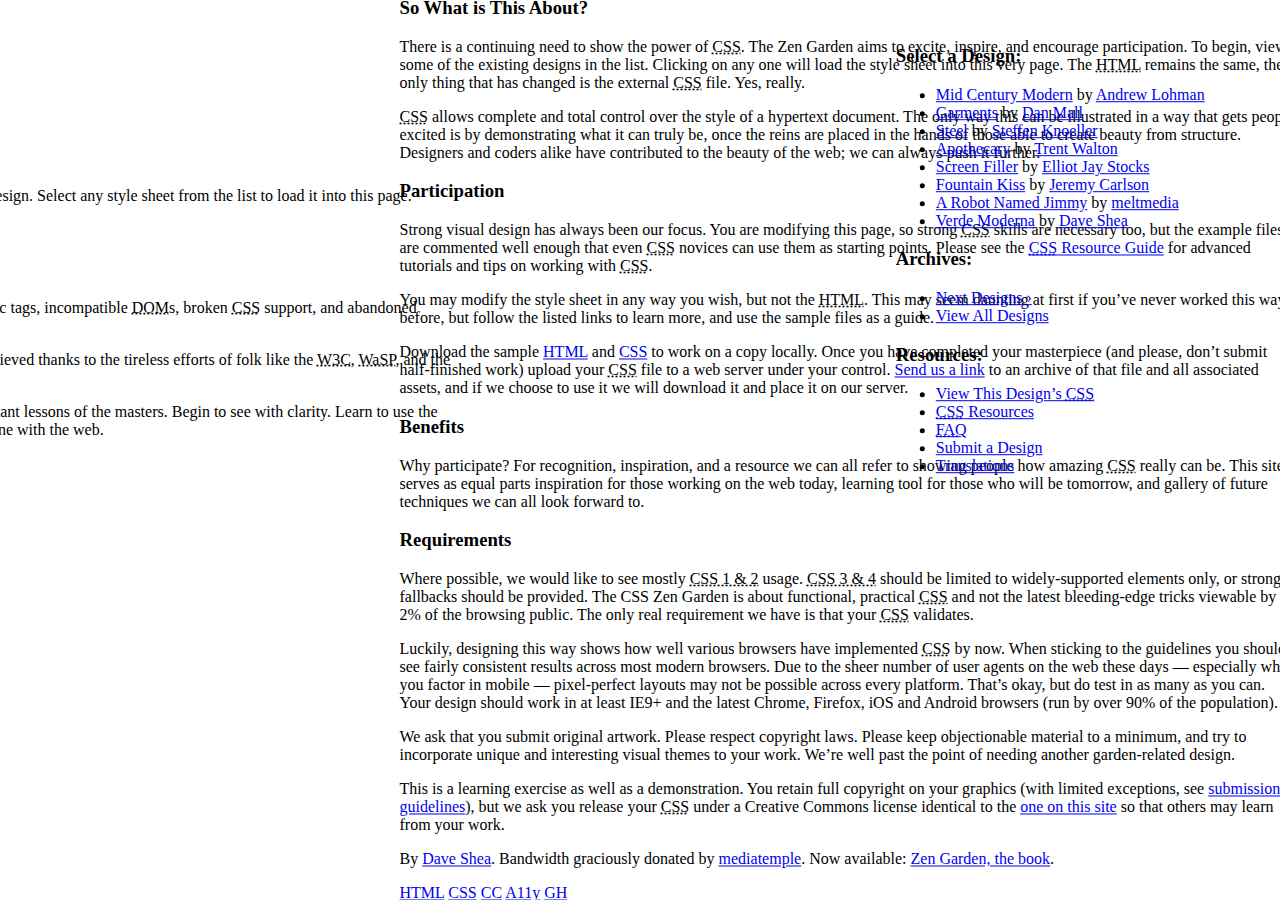
<file: zen/index.html>
<!DOCTYPE html>
<html lang="en">
<head>
	<meta charset="utf-8">
	<title>CSS Zen Garden: The Beauty of CSS Design</title>

	<link rel="stylesheet" media="screen" href="style.css?v=8may2013">
	<link rel="alternate" type="application/rss+xml" title="RSS" href="http://www.csszengarden.com/zengarden.xml">

	<meta name="viewport" content="width=device-width, initial-scale=1.0">
	<meta name="author" content="Dave Shea">
	<meta name="description" content="A demonstration of what can be accomplished visually through CSS-based design.">
	<meta name="robots" content="all">


	<!--[if lt IE 9]>
	<script src="script/html5shiv.js"></script>
	<![endif]-->
</head>

<!--



	View source is a feature, not a bug. Thanks for your curiosity and
	interest in participating!

	Here are the submission guidelines for the new and improved csszengarden.com:

	- CSS3? Of course! Prefix for ALL browsers where necessary.
	- go responsive; test your layout at multiple screen sizes.
	- your browser testing baseline: IE9+, recent Chrome/Firefox/Safari, and iOS/Android
	- Graceful degradation is acceptable, and in fact highly encouraged.
	- use classes for styling. Don't use ids.
	- web fonts are cool, just make sure you have a license to share the files. Hosted 
	  services that are applied via the CSS file (ie. Google Fonts) will work fine, but
	  most that require custom HTML won't. TypeKit is supported, see the readme on this
	  page for usage instructions: https://github.com/mezzoblue/csszengarden.com/

	And a few tips on building your CSS file:

	- use :first-child, :last-child and :nth-child to get at non-classed elements
	- use ::before and ::after to create pseudo-elements for extra styling
	- use multiple background images to apply as many as you need to any element
	- use the Kellum Method for image replacement, if still needed. http://goo.gl/GXxdI
	- don't rely on the extra divs at the bottom. Use ::before and ::after instead.

		
-->

<body id="css-zen-garden">
<div class="page-wrapper">

	<section class="intro" id="zen-intro">
		<header role="banner">
			<h1>CSS Zen Garden</h1>
			<h2>The Beauty of <abbr title="Cascading Style Sheets">CSS</abbr> Design</h2>
		</header>

		<div class="summary" id="zen-summary" role="article">
			<p>A demonstration of what can be accomplished through <abbr title="Cascading Style Sheets">CSS</abbr>-based design. Select any style sheet from the list to load it into this page.</p>
			<p>Download the example <a href="/examples/index" title="This page's source HTML code, not to be modified.">html file</a> and <a href="/examples/style.css" title="This page's sample CSS, the file you may modify.">css file</a></p>
		</div>

		<div class="preamble" id="zen-preamble" role="article">
			<h3>The Road to Enlightenment</h3>
			<p>Littering a dark and dreary road lay the past relics of browser-specific tags, incompatible <abbr title="Document Object Model">DOM</abbr>s, broken <abbr title="Cascading Style Sheets">CSS</abbr> support, and abandoned browsers.</p>
			<p>We must clear the mind of the past. Web enlightenment has been achieved thanks to the tireless efforts of folk like the <abbr title="World Wide Web Consortium">W3C</abbr>, <abbr title="Web Standards Project">WaSP</abbr>, and the major browser creators.</p>
			<p>The CSS Zen Garden invites you to relax and meditate on the important lessons of the masters. Begin to see with clarity. Learn to use the time-honored techniques in new and invigorating fashion. Become one with the web.</p>
		</div>
	</section>

	<div class="main supporting" id="zen-supporting" role="main">
		<div class="explanation" id="zen-explanation" role="article">
			<h3>So What is This About?</h3>
			<p>There is a continuing need to show the power of <abbr title="Cascading Style Sheets">CSS</abbr>. The Zen Garden aims to excite, inspire, and encourage participation. To begin, view some of the existing designs in the list. Clicking on any one will load the style sheet into this very page. The <abbr title="HyperText Markup Language">HTML</abbr> remains the same, the only thing that has changed is the external <abbr title="Cascading Style Sheets">CSS</abbr> file. Yes, really.</p>
			<p><abbr title="Cascading Style Sheets">CSS</abbr> allows complete and total control over the style of a hypertext document. The only way this can be illustrated in a way that gets people excited is by demonstrating what it can truly be, once the reins are placed in the hands of those able to create beauty from structure. Designers and coders alike have contributed to the beauty of the web; we can always push it further.</p>
		</div>

		<div class="participation" id="zen-participation" role="article">
			<h3>Participation</h3>
			<p>Strong visual design has always been our focus. You are modifying this page, so strong <abbr title="Cascading Style Sheets">CSS</abbr> skills are necessary too, but the example files are commented well enough that even <abbr title="Cascading Style Sheets">CSS</abbr> novices can use them as starting points. Please see the <a href="http://www.mezzoblue.com/zengarden/resources/" title="A listing of CSS-related resources"><abbr title="Cascading Style Sheets">CSS</abbr> Resource Guide</a> for advanced tutorials and tips on working with <abbr title="Cascading Style Sheets">CSS</abbr>.</p>
			<p>You may modify the style sheet in any way you wish, but not the <abbr title="HyperText Markup Language">HTML</abbr>. This may seem daunting at first if you&#8217;ve never worked this way before, but follow the listed links to learn more, and use the sample files as a guide.</p>
			<p>Download the sample <a href="/examples/index" title="This page's source HTML code, not to be modified.">HTML</a> and <a href="/examples/style.css" title="This page's sample CSS, the file you may modify.">CSS</a> to work on a copy locally. Once you have completed your masterpiece (and please, don&#8217;t submit half-finished work) upload your <abbr title="Cascading Style Sheets">CSS</abbr> file to a web server under your control. <a href="http://www.mezzoblue.com/zengarden/submit/" title="Use the contact form to send us your CSS file">Send us a link</a> to an archive of that file and all associated assets, and if we choose to use it we will download it and place it on our server.</p>
		</div>

		<div class="benefits" id="zen-benefits" role="article">
			<h3>Benefits</h3>
			<p>Why participate? For recognition, inspiration, and a resource we can all refer to showing people how amazing <abbr title="Cascading Style Sheets">CSS</abbr> really can be. This site serves as equal parts inspiration for those working on the web today, learning tool for those who will be tomorrow, and gallery of future techniques we can all look forward to.</p>
		</div>

		<div class="requirements" id="zen-requirements" role="article">
			<h3>Requirements</h3>
			<p>Where possible, we would like to see mostly <abbr title="Cascading Style Sheets, levels 1 and 2">CSS 1 &amp; 2</abbr> usage. <abbr title="Cascading Style Sheets, levels 3 and 4">CSS 3 &amp; 4</abbr> should be limited to widely-supported elements only, or strong fallbacks should be provided. The CSS Zen Garden is about functional, practical <abbr title="Cascading Style Sheets">CSS</abbr> and not the latest bleeding-edge tricks viewable by 2% of the browsing public. The only real requirement we have is that your <abbr title="Cascading Style Sheets">CSS</abbr> validates.</p>
			<p>Luckily, designing this way shows how well various browsers have implemented <abbr title="Cascading Style Sheets">CSS</abbr> by now. When sticking to the guidelines you should see fairly consistent results across most modern browsers. Due to the sheer number of user agents on the web these days &#8212; especially when you factor in mobile &#8212; pixel-perfect layouts may not be possible across every platform. That&#8217;s okay, but do test in as many as you can. Your design should work in at least IE9+ and the latest Chrome, Firefox, iOS and Android browsers (run by over 90% of the population).</p>
			<p>We ask that you submit original artwork. Please respect copyright laws. Please keep objectionable material to a minimum, and try to incorporate unique and interesting visual themes to your work. We&#8217;re well past the point of needing another garden-related design.</p>
			<p>This is a learning exercise as well as a demonstration. You retain full copyright on your graphics (with limited exceptions, see <a href="http://www.mezzoblue.com/zengarden/submit/guidelines/">submission guidelines</a>), but we ask you release your <abbr title="Cascading Style Sheets">CSS</abbr> under a Creative Commons license identical to the <a href="http://creativecommons.org/licenses/by-nc-sa/3.0/" title="View the Zen Garden's license information.">one on this site</a> so that others may learn from your work.</p>
			<p role="contentinfo">By <a href="http://www.mezzoblue.com/">Dave Shea</a>. Bandwidth graciously donated by <a href="http://www.mediatemple.net/">mediatemple</a>. Now available: <a href="http://www.amazon.com/exec/obidos/ASIN/0321303474/mezzoblue-20/">Zen Garden, the book</a>.</p>
		</div>

		<footer>
			<a href="http://validator.w3.org/check/referer" title="Check the validity of this site&#8217;s HTML" class="zen-validate-html">HTML</a>
			<a href="http://jigsaw.w3.org/css-validator/check/referer" title="Check the validity of this site&#8217;s CSS" class="zen-validate-css">CSS</a>
			<a href="http://creativecommons.org/licenses/by-nc-sa/3.0/" title="View the Creative Commons license of this site: Attribution-NonCommercial-ShareAlike." class="zen-license">CC</a>
			<a href="http://mezzoblue.com/zengarden/faq/#aaa" title="Read about the accessibility of this site" class="zen-accessibility">A11y</a>
			<a href="https://github.com/mezzoblue/csszengarden.com" title="Fork this site on Github" class="zen-github">GH</a>
		</footer>

	</div>


	<aside class="sidebar" role="complementary">
		<div class="wrapper">

			<div class="design-selection" id="design-selection">
				<h3 class="select">Select a Design:</h3>
				<nav role="navigation">
					<ul>
					<li>
						<a href="/221/" class="design-name">Mid Century Modern</a> by						<a href="http://andrewlohman.com/" class="designer-name">Andrew Lohman</a>
					</li>					<li>
						<a href="/220/" class="design-name">Garments</a> by						<a href="http://danielmall.com/" class="designer-name">Dan Mall</a>
					</li>					<li>
						<a href="/219/" class="design-name">Steel</a> by						<a href="http://steffen-knoeller.de" class="designer-name">Steffen Knoeller</a>
					</li>					<li>
						<a href="/218/" class="design-name">Apothecary</a> by						<a href="http://trentwalton.com" class="designer-name">Trent Walton</a>
					</li>					<li>
						<a href="/217/" class="design-name">Screen Filler</a> by						<a href="http://elliotjaystocks.com/" class="designer-name">Elliot Jay Stocks</a>
					</li>					<li>
						<a href="/216/" class="design-name">Fountain Kiss</a> by						<a href="http://jeremycarlson.com" class="designer-name">Jeremy Carlson</a>
					</li>					<li>
						<a href="/215/" class="design-name">A Robot Named Jimmy</a> by						<a href="http://meltmedia.com/" class="designer-name">meltmedia</a>
					</li>					<li>
						<a href="/214/" class="design-name">Verde Moderna</a> by						<a href="http://www.mezzoblue.com/" class="designer-name">Dave Shea</a>
					</li>					</ul>
				</nav>
			</div>

			<div class="design-archives" id="design-archives">
				<h3 class="archives">Archives:</h3>
				<nav role="navigation">
					<ul>
						<li class="next">
							<a href="/214/page1">
								Next Designs <span class="indicator">&rsaquo;</span>
							</a>
						</li>
						<li class="viewall">
							<a href="http://www.mezzoblue.com/zengarden/alldesigns/" title="View every submission to the Zen Garden.">
								View All Designs							</a>
						</li>
					</ul>
				</nav>
			</div>

			<div class="zen-resources" id="zen-resources">
				<h3 class="resources">Resources:</h3>
				<ul>
					<li class="view-css">
						<a href="style.css" title="View the source CSS file of the currently-viewed design.">
							View This Design&#8217;s <abbr title="Cascading Style Sheets">CSS</abbr>						</a>
					</li>
					<li class="css-resources">
						<a href="http://www.mezzoblue.com/zengarden/resources/" title="Links to great sites with information on using CSS.">
							<abbr title="Cascading Style Sheets">CSS</abbr> Resources						</a>
					</li>
					<li class="zen-faq">
						<a href="http://www.mezzoblue.com/zengarden/faq/" title="A list of Frequently Asked Questions about the Zen Garden.">
							<abbr title="Frequently Asked Questions">FAQ</abbr>						</a>
					</li>
					<li class="zen-submit">
						<a href="http://www.mezzoblue.com/zengarden/submit/" title="Send in your own CSS file.">
							Submit a Design						</a>
					</li>
					<li class="zen-translations">
						<a href="http://www.mezzoblue.com/zengarden/translations/" title="View translated versions of this page.">
							Translations						</a>
					</li>
				</ul>
			</div>
		</div>
	</aside>


</div>

<!--

	These superfluous divs/spans were originally provided as catch-alls to add extra imagery.
	These days we have full ::before and ::after support, favour using those instead.
	These only remain for historical design compatibility. They might go away one day.
		
-->
<div class="extra1" role="presentation"></div><div class="extra2" role="presentation"></div><div class="extra3" role="presentation"></div>
<div class="extra4" role="presentation"></div><div class="extra5" role="presentation"></div><div class="extra6" role="presentation"></div>

</body>
</html>
</file>
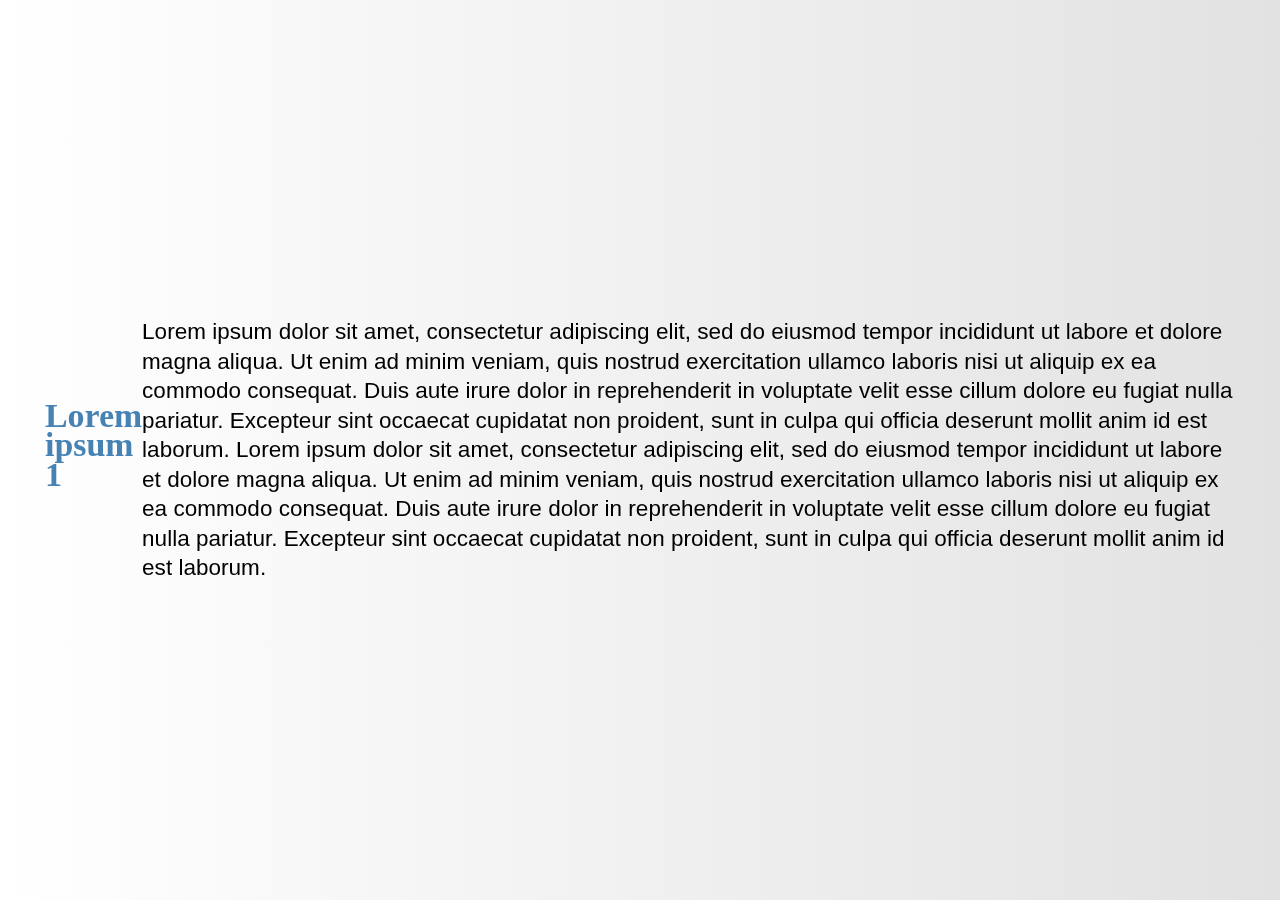
<file: concept.html>
<!DOCTYPE html>
<html lang="en">
<head>
    <meta charset="UTF-8">
    <meta name="viewport" content="width=device-width, initial-scale=1.0">
    <meta http-equiv="X-UA-Compatible" content="ie=edge">
    <link rel="stylesheet" href="concept.css">
    <title>Sideways Scrolling</title>
</head>
<body>
    <div class="sideways-scroll-container">
        <div class="sideways-scroll-child">
            <div class="scroll-child-content">
                <h2>Lorem ipsum 1</h2>
                Lorem ipsum dolor sit amet, consectetur adipiscing elit, sed do eiusmod tempor incididunt ut labore et dolore magna aliqua. Ut enim ad minim veniam, quis nostrud exercitation ullamco laboris nisi ut aliquip ex ea commodo consequat. Duis aute irure dolor in reprehenderit in voluptate velit esse cillum dolore eu fugiat nulla pariatur. Excepteur sint occaecat cupidatat non proident, sunt in culpa qui officia deserunt mollit anim id est laborum.
                Lorem ipsum dolor sit amet, consectetur adipiscing elit, sed do eiusmod tempor incididunt ut labore et dolore magna aliqua. Ut enim ad minim veniam, quis nostrud exercitation ullamco laboris nisi ut aliquip ex ea commodo consequat. Duis aute irure dolor in reprehenderit in voluptate velit esse cillum dolore eu fugiat nulla pariatur. Excepteur sint occaecat cupidatat non proident, sunt in culpa qui officia deserunt mollit anim id est laborum.
            </div>
        </div>
        <div class="sideways-scroll-child">
            <div class="scroll-child-content">
                hello
            </div>
        </div>
        <div class="sideways-scroll-child">
            <div class="scroll-child-content">
                hello
            </div>
        </div>
        <div class="sideways-scroll-child">
            <div class="scroll-child-content">
                hello
            </div>
        </div>
        <div class="sideways-scroll-child">
            <div class="scroll-child-content">
                hello
            </div>
        </div>
    </div>
</body>
</html>
</file>
<file: zen/style.css>
/* css Zen Garden default style v1.02 */
/* css released under Creative Commons License - http://creativecommons.org/licenses/by-nc-sa/1.0/  */

/* This file based on 'Tranquille' by Dave Shea */
/* You may use this file as a foundation for any new work, but you may find it easier to start from scratch. */
/* Not all elements are defined in this file, so you'll most likely want to refer to the xhtml as well. */

/* Your images should be linked as if the CSS file sits in the same folder as the images. ie. no paths. */


.page-wrapper {
	transform: rotate(-90deg) translateY(-100vh);
	transform-origin: top right;
	position: absolute;
	top: 0;
	left: 0;
	/* display: flex; */
	height: 100vw;
	width: 100vh;
	overflow-y: auto;
	overflow-x: hidden;
}

.page-wrapper > * {
	transform: rotate(90deg); 
	width: 100vw;
}

.page-wrapper div {
	width: 100vh;
}
</file>
<file: concept.css>
body {
  font-family: -apple-system, BlinkMacSystemFont, 'Segoe UI', Roboto, Oxygen, Ubuntu, Cantarell, 'Open Sans', 'Helvetica Neue', sans-serif;
  margin: 0;
  padding: 0;
  height: 100vh;
  width: 100vw;
  font-size: calc(12px + (26 - 12) * ((100vw - 300px) / (1600 - 300)));
  line-height: calc(1.3em + (1.5 - 1.2) * ((100vw - 300px)/(1600 - 300)));
}

* {
  -webkit-box-sizing: border-box;
          box-sizing: border-box;
}

h1,
h2,
h3,
h4,
h5,
h6 {
  margin: 0;
}

.car img {
  z-index: 10;
  position: fixed;
  left: 10%;
  bottom: 1em;
  height: 100px;
  width: 250px;
}

.road {
  z-index: 9;
  position: fixed;
  bottom: 0;
  left: 0;
  width: 100vw;
  height: 2em;
  background-color: gray;
}

.sideways-scroll-container {
  -ms-scroll-snap-type: y proximity;
      scroll-snap-type: y proximity;
  -webkit-transform: rotate(-90deg) translateY(-100vh);
          transform: rotate(-90deg) translateY(-100vh);
  -webkit-transform-origin: top right;
          transform-origin: top right;
  overflow-y: scroll;
  overflow-x: hidden;
  background-color: black;
  height: 100vw;
  width: 100vh;
}

.sideways-scroll-child {
  scroll-snap-align: start;
  scroll-snap-stop: normal;
  height: 100vw;
  width: 100vh;
  -webkit-box-align: center;
      -ms-flex-align: center;
          align-items: center;
  -webkit-box-pack: center;
      -ms-flex-pack: center;
          justify-content: center;
  overflow: visible;
  background: -webkit-gradient(linear, left top, left bottom, from(white), to(#e2e2e2));
  background: linear-gradient(white 0%, #e2e2e2 100%);
}

.scroll-child-content {
  -webkit-transform: rotate(90deg) translateY(-100vh);
          transform: rotate(90deg) translateY(-100vh);
  -webkit-transform-origin: top left;
          transform-origin: top left;
  height: 100vh;
  width: 100vw;
  padding: 5%;
  display: -webkit-box;
  display: -ms-flexbox;
  display: flex;
  -webkit-box-align: center;
      -ms-flex-align: center;
          align-items: center;
  -webkit-box-pack: center;
      -ms-flex-pack: center;
          justify-content: center;
}

.scroll-child-content .content-wrapper {
  text-align: justify;
}

/* CONTENT STYLING */
h2 {
  font-family: Cambria, Cochin, Georgia, Times, 'Times New Roman', serif;
  color: steelblue;
  padding-bottom: 10px;
}

::-webkit-scrollbar {
  display: none;
}
/*# sourceMappingURL=concept.css.map */
</file>
